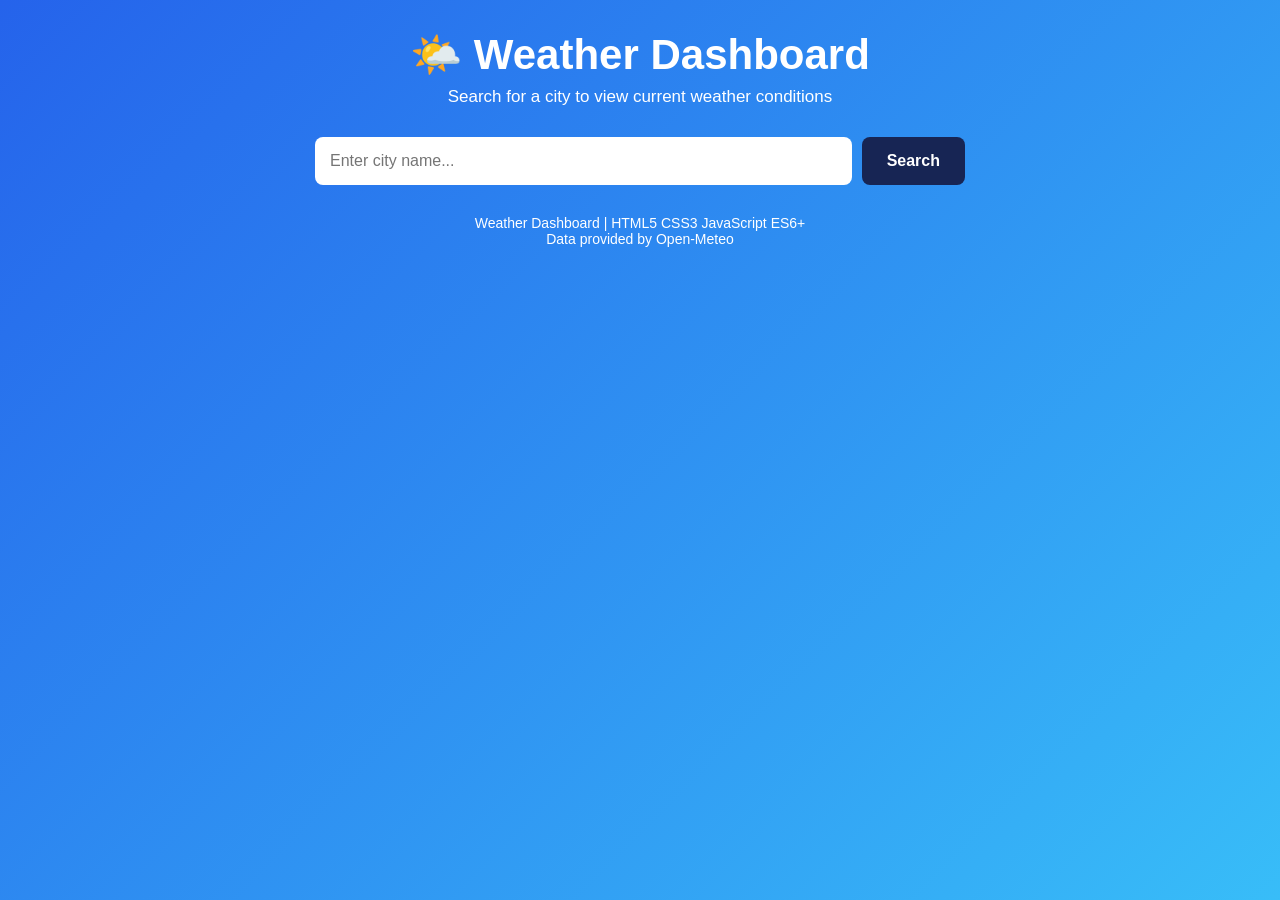
<file: index.html>
<!DOCTYPE html>
<html lang="en">

<head>

    <meta charset="UTF-8">

    <meta name="viewport"
          content="width=device-width, initial-scale=1.0">

    <title>Weather Dashboard</title>

    <style>

        /* ==============================
           GENERAL STYLES
        ============================== */

        * {
            margin: 0;
            padding: 0;
            box-sizing: border-box;
        }

        body {
            font-family: Arial, sans-serif;
            min-height: 100vh;

            background:
                linear-gradient(
                    135deg,
                    #2563eb,
                    #38bdf8
                );

            color: #ffffff;

            padding: 30px 15px;
        }


        /* ==============================
           MAIN CONTAINER
        ============================== */

        .container {
            max-width: 1000px;
            margin: auto;
        }


        /* ==============================
           HEADER
        ============================== */

        .header {
            text-align: center;
            margin-bottom: 30px;
        }

        .header h1 {
            font-size: 42px;
            margin-bottom: 8px;
        }

        .header p {
            font-size: 17px;
        }


        /* ==============================
           SEARCH BOX
        ============================== */

        .search-box {
            display: flex;
            gap: 10px;

            max-width: 650px;

            margin: 0 auto 30px;
        }

        .search-box input {
            flex: 1;

            padding: 15px;

            border: none;
            border-radius: 8px;

            font-size: 16px;

            outline: none;
        }

        .search-box button {
            padding: 15px 25px;

            border: none;
            border-radius: 8px;

            background-color: #172554;
            color: white;

            font-size: 16px;
            font-weight: bold;

            cursor: pointer;
        }

        .search-box button:hover {
            background-color: #0f172a;
        }


        /* ==============================
           ERROR MESSAGE
        ============================== */

        .error {
            max-width: 650px;

            margin: 0 auto 20px;

            padding: 15px;

            background-color: #fee2e2;
            color: #991b1b;

            border-radius: 8px;

            text-align: center;

            display: none;
        }


        /* ==============================
           LOADING
        ============================== */

        .loading {
            text-align: center;

            font-size: 18px;

            display: none;

            margin-bottom: 20px;
        }


        /* ==============================
           WEATHER CARD
        ============================== */

        .weather-card {
            max-width: 800px;

            margin: auto;

            background: rgba(255, 255, 255, 0.18);

            backdrop-filter: blur(10px);

            border-radius: 15px;

            padding: 30px;

            box-shadow:
                0 10px 30px rgba(0, 0, 0, 0.15);

            display: none;
        }


        /* ==============================
           LOCATION
        ============================== */

        .location {
            text-align: center;

            margin-bottom: 25px;
        }

        .location h2 {
            font-size: 32px;
        }

        .location p {
            margin-top: 5px;
            font-size: 15px;
        }


        /* ==============================
           MAIN WEATHER
        ============================== */

        .main-weather {
            text-align: center;

            margin-bottom: 30px;
        }

        .weather-icon {
            font-size: 80px;
            margin-bottom: 10px;
        }

        .temperature {
            font-size: 55px;
            font-weight: bold;
        }

        .condition {
            font-size: 22px;
            margin-top: 5px;
        }


        /* ==============================
           WEATHER DETAILS
        ============================== */

        .weather-details {

            display: grid;

            grid-template-columns:
                repeat(4, 1fr);

            gap: 15px;
        }

        .detail-box {

            background: rgba(255, 255, 255, 0.2);

            padding: 20px;

            border-radius: 10px;

            text-align: center;
        }

        .detail-box .icon {
            font-size: 28px;

            margin-bottom: 8px;
        }

        .detail-box h3 {
            font-size: 15px;
            margin-bottom: 5px;
        }

        .detail-box p {
            font-size: 18px;
            font-weight: bold;
        }


        /* ==============================
           FOOTER
        ============================== */

        footer {
            text-align: center;

            margin-top: 30px;

            font-size: 14px;
        }


        /* ==============================
           RESPONSIVE DESIGN
        ============================== */

        @media (max-width: 700px) {

            .header h1 {
                font-size: 32px;
            }

            .search-box {
                flex-direction: column;
            }

            .search-box button {
                width: 100%;
            }

            .weather-details {

                grid-template-columns:
                    repeat(2, 1fr);
            }

            .temperature {
                font-size: 45px;
            }

        }


        @media (max-width: 400px) {

            body {
                padding: 20px 10px;
            }

            .weather-card {
                padding: 20px;
            }

            .weather-details {
                grid-template-columns: 1fr;
            }

            .location h2 {
                font-size: 25px;
            }

        }

    </style>

</head>


<body>


    <div class="container">


        <!-- ==============================
             HEADER
        ============================== -->

        <header class="header">

            <h1>🌤️ Weather Dashboard</h1>

            <p>
                Search for a city to view current weather conditions
            </p>

        </header>


        <!-- ==============================
             SEARCH
        ============================== -->

        <div class="search-box">

            <input
                type="text"
                id="cityInput"
                placeholder="Enter city name..."
            >

            <button id="searchButton">
                Search
            </button>

        </div>


        <!-- ==============================
             ERROR MESSAGE
        ============================== -->

        <div
            class="error"
            id="errorMessage"
        ></div>


        <!-- ==============================
             LOADING
        ============================== -->

        <div
            class="loading"
            id="loading"
        >
            ⏳ Loading weather data...
        </div>


        <!-- ==============================
             WEATHER CARD
        ============================== -->

        <div
            class="weather-card"
            id="weatherCard"
        >


            <!-- LOCATION -->

            <div class="location">

                <h2 id="cityName">
                    City
                </h2>

                <p id="dateTime">
                    Date and Time
                </p>

            </div>


            <!-- MAIN WEATHER -->

            <div class="main-weather">

                <div
                    class="weather-icon"
                    id="weatherIcon"
                >
                    ☀️
                </div>

                <div
                    class="temperature"
                    id="temperature"
                >
                    --°C
                </div>

                <div
                    class="condition"
                    id="condition"
                >
                    Weather
                </div>

            </div>


            <!-- WEATHER DETAILS -->

            <div class="weather-details">


                <!-- FEELS LIKE -->

                <div class="detail-box">

                    <div class="icon">
                        🌡️
                    </div>

                    <h3>
                        Feels Like
                    </h3>

                    <p id="feelsLike">
                        --°C
                    </p>

                </div>


                <!-- HUMIDITY -->

                <div class="detail-box">

                    <div class="icon">
                        💧
                    </div>

                    <h3>
                        Humidity
                    </h3>

                    <p id="humidity">
                        --%
                    </p>

                </div>


                <!-- WIND -->

                <div class="detail-box">

                    <div class="icon">
                        💨
                    </div>

                    <h3>
                        Wind Speed
                    </h3>

                    <p id="windSpeed">
                        -- km/h
                    </p>

                </div>


                <!-- PRECIPITATION -->

                <div class="detail-box">

                    <div class="icon">
                        🌧️
                    </div>

                    <h3>
                        Precipitation
                    </h3>

                    <p id="precipitation">
                        -- mm
                    </p>

                </div>

            </div>

        </div>


        <!-- ==============================
             FOOTER
        ============================== -->

        <footer>

            <p>
                Weather Dashboard | HTML5 CSS3 JavaScript ES6+
            </p>

            <p>
                Data provided by Open-Meteo
            </p>

        </footer>

    </div>



    <!-- ==============================
         JAVASCRIPT
    ============================== -->

    <script>


        /* =====================================
           DOM ELEMENTS
        ====================================== */

        const cityInput =
            document.getElementById("cityInput");

        const searchButton =
            document.getElementById("searchButton");

        const weatherCard =
            document.getElementById("weatherCard");

        const errorMessage =
            document.getElementById("errorMessage");

        const loading =
            document.getElementById("loading");

        const cityName =
            document.getElementById("cityName");

        const dateTime =
            document.getElementById("dateTime");

        const temperature =
            document.getElementById("temperature");

        const condition =
            document.getElementById("condition");

        const weatherIcon =
            document.getElementById("weatherIcon");

        const feelsLike =
            document.getElementById("feelsLike");

        const humidity =
            document.getElementById("humidity");

        const windSpeed =
            document.getElementById("windSpeed");

        const precipitation =
            document.getElementById("precipitation");


        /* =====================================
           WEATHER CODE FUNCTION
        ====================================== */

        const getWeatherInfo = (code) => {

            const weatherCodes = {

                0: {
                    text: "Clear Sky",
                    icon: "☀️"
                },

                1: {
                    text: "Mainly Clear",
                    icon: "🌤️"
                },

                2: {
                    text: "Partly Cloudy",
                    icon: "⛅"
                },

                3: {
                    text: "Overcast",
                    icon: "☁️"
                },

                45: {
                    text: "Fog",
                    icon: "🌫️"
                },

                48: {
                    text: "Fog",
                    icon: "🌫️"
                },

                51: {
                    text: "Light Drizzle",
                    icon: "🌦️"
                },

                53: {
                    text: "Drizzle",
                    icon: "🌦️"
                },

                55: {
                    text: "Heavy Drizzle",
                    icon: "🌧️"
                },

                61: {
                    text: "Light Rain",
                    icon: "🌧️"
                },

                63: {
                    text: "Rain",
                    icon: "🌧️"
                },

                65: {
                    text: "Heavy Rain",
                    icon: "🌧️"
                },

                71: {
                    text: "Light Snow",
                    icon: "🌨️"
                },

                73: {
                    text: "Snow",
                    icon: "❄️"
                },

                75: {
                    text: "Heavy Snow",
                    icon: "❄️"
                },

                80: {
                    text: "Rain Showers",
                    icon: "🌦️"
                },

                81: {
                    text: "Rain Showers",
                    icon: "🌧️"
                },

                82: {
                    text: "Heavy Rain Showers",
                    icon: "⛈️"
                },

                95: {
                    text: "Thunderstorm",
                    icon: "⛈️"
                },

                96: {
                    text: "Thunderstorm with Hail",
                    icon: "⛈️"
                },

                99: {
                    text: "Heavy Thunderstorm",
                    icon: "⛈️"
                }

            };


            return weatherCodes[code] || {

                text: "Unknown Weather",

                icon: "🌡️"

            };

        };


        /* =====================================
           GET CITY COORDINATES
        ====================================== */

        const getCityCoordinates = async (city) => {

            const url =
                `https://geocoding-api.open-meteo.com/v1/search?name=${encodeURIComponent(city)}&count=1&language=en&format=json`;

            const response =
                await fetch(url);


            if (!response.ok) {

                throw new Error(
                    "Unable to connect to location service."
                );

            }


            const data =
                await response.json();


            if (!data.results ||
                data.results.length === 0) {

                throw new Error(
                    "City not found. Please enter a valid city name."
                );

            }


            return data.results[0];

        };


        /* =====================================
           GET WEATHER DATA
        ====================================== */

        const getWeatherData = async (
            latitude,
            longitude
        ) => {

            const url =
                `https://api.open-meteo.com/v1/forecast?latitude=${latitude}&longitude=${longitude}&current=temperature_2m,relative_humidity_2m,apparent_temperature,precipitation,weather_code,wind_speed_10m&timezone=auto`;


            const response =
                await fetch(url);


            if (!response.ok) {

                throw new Error(
                    "Unable to retrieve weather data."
                );

            }


            return await response.json();

        };


        /* =====================================
           DISPLAY WEATHER
        ====================================== */

        const displayWeather = (
            location,
            weather
        ) => {

            const current =
                weather.current;


            const weatherInfo =
                getWeatherInfo(
                    current.weather_code
                );


            /* City */

            cityName.textContent =
                `${location.name}, ${location.country}`;


            /* Date and time */

            const currentDate =
                new Date(current.time);


            dateTime.textContent =
                currentDate.toLocaleString();


            /* Temperature */

            temperature.textContent =
                `${Math.round(current.temperature_2m)}°C`;


            /* Condition */

            condition.textContent =
                weatherInfo.text;


            /* Icon */

            weatherIcon.textContent =
                weatherInfo.icon;


            /* Feels Like */

            feelsLike.textContent =
                `${Math.round(current.apparent_temperature)}°C`;


            /* Humidity */

            humidity.textContent =
                `${current.relative_humidity_2m}%`;


            /* Wind */

            windSpeed.textContent =
                `${current.wind_speed_10m} km/h`;


            /* Precipitation */

            precipitation.textContent =
                `${current.precipitation} mm`;


            /* Show weather card */

            weatherCard.style.display =
                "block";

        };


        /* =====================================
           SHOW ERROR
        ====================================== */

        const showError = (message) => {

            errorMessage.textContent =
                message;

            errorMessage.style.display =
                "block";

            weatherCard.style.display =
                "none";

        };


        /* =====================================
           SEARCH WEATHER
        ====================================== */

        const searchWeather = async () => {

            const city =
                cityInput.value.trim();


            /* Check empty input */

            if (city === "") {

                showError(
                    "Please enter a city name."
                );

                return;

            }


            /* Show loading */

            errorMessage.style.display =
                "none";

            loading.style.display =
                "block";

            weatherCard.style.display =
                "none";


            try {

                /* Get city coordinates */

                const location =
                    await getCityCoordinates(city);


                /* Get weather */

                const weather =
                    await getWeatherData(
                        location.latitude,
                        location.longitude
                    );


                /* Display result */

                displayWeather(
                    location,
                    weather
                );


            }

            catch (error) {

                console.error(
                    "Weather API Error:",
                    error
                );


                showError(
                    error.message ||
                    "Something went wrong. Please try again."
                );

            }

            finally {

                /* Hide loading */

                loading.style.display =
                    "none";

            }

        };


        /* =====================================
           BUTTON CLICK
        ====================================== */

        searchButton.addEventListener(
            "click",
            searchWeather
        );
</file>
